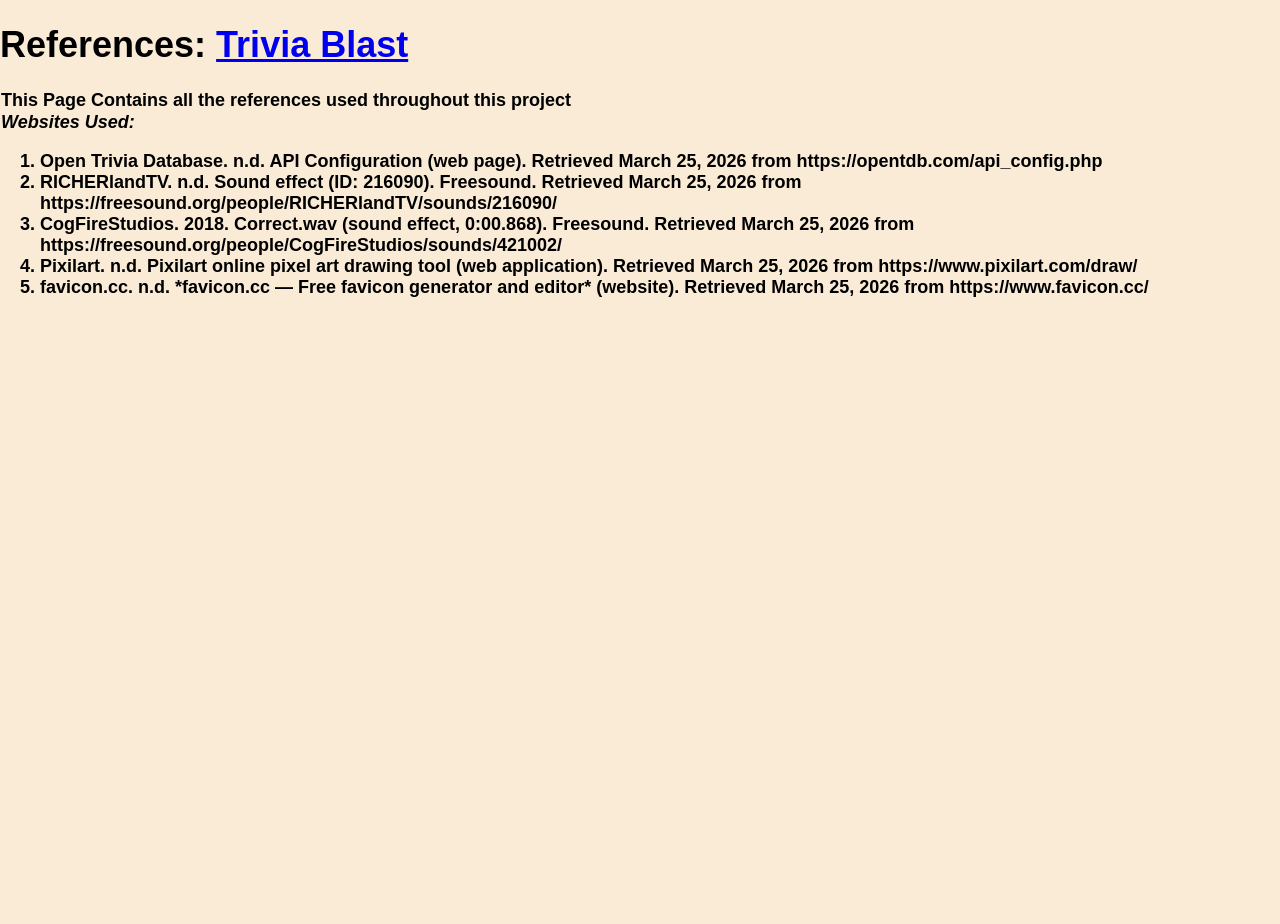
<file: references.html>
<!DOCTYPE html>
<html lang="en">
    <head>
        <meta charset="utf-8">
        <meta name="viewport" content="width=device-width, initial-scale=1">
        <link rel = "icon" href="Images/favicon_logo.ico" type="image/x-icon">
        <title>References For Trivia Blast</title>
        <link rel="stylesheet" href="style.css">
    </head>
    <body class="overall_page">
        <header>
            <h1>References: <a href="index.html">Trivia Blast</a></h1>
        </header>
        <div>
            <p>This Page Contains all the references used throughout this project</p>
        </div>
        <div>
            <p><b><i>Websites Used:</i></b></p>
            <div>
                <ol>
                    <li>Open Trivia Database. n.d. API Configuration (web page). Retrieved March 25, 2026 from https://opentdb.com/api_config.php</li>
                    <li>RICHERlandTV. n.d. Sound effect (ID: 216090). Freesound. Retrieved March 25, 2026 from https://freesound.org/people/RICHERlandTV/sounds/216090/</li>
                    <li>CogFireStudios. 2018. Correct.wav (sound effect, 0:00.868). Freesound. Retrieved March 25, 2026 from https://freesound.org/people/CogFireStudios/sounds/421002/</li>
                    <li>Pixilart. n.d. Pixilart online pixel art drawing tool (web application). Retrieved March 25, 2026 from https://www.pixilart.com/draw/</li>
                    <li>favicon.cc. n.d. *favicon.cc — Free favicon generator and editor* (website). Retrieved March 25, 2026 from https://www.favicon.cc/</li>
                </ol>
            </div>
        </div>
    </body>
</html>
</file>
<file: style.css>
.sr-only {
  position: absolute;
  width: 1px;
  height: 1px;
  padding: 0;
  margin: -1px;
  overflow: hidden;
  clip: rect(0, 0, 0, 0);
  border: 0;
}

.overall_page {
  background-color: antiquewhite;
  color: black;
  font-weight: bold;
  font-family: Arial, Helvetica, sans-serif;
  font-size: 18px;
  padding: 0;
  margin: 0;
  box-sizing: border-box;
  min-height: 100vh;
  overflow: hidden;
}

.title {
  display: block;
  margin: 0 auto;
  width: 300px;
  height: auto;
  max-width: 90%;
}

.title.title-animating {
  position: fixed;
  z-index: 100;
  transition: all 0.8s ease;
}

.btn {
  display: flex;
  flex-direction: column;
  justify-content: center;
  align-items: center;
  text-align: center;
  font-family: Arial, Helvetica, sans-serif;
  font-size: 24px;
  gap: 20px;
  min-height: 100vh;
}

#btn1 {
  width: 250px;
  height: 80px;
  color: white;
  background-color: #46178f;
  font-size: 40px;
  font-weight: bold;
  letter-spacing: 3px;
  border: none;
  border-radius: 12px;
  cursor: pointer;
  box-shadow: 0 4px 0 #2e0f5e;
  transition: transform 0.1s, box-shadow 0.1s;
}

.selector-container{
    display: flex;
    justify-content: center;
    align-items: center;
    gap: 15px;
    flex-wrap: wrap;
}

#category-select,
#difficulty-select {
    font-size: 18px;
    padding: 10px 16px;
    border: 2px solid #46178f;
    border-radius: 8px;
    background-color: white;
    color: #333;
    cursor: pointer;
    appearance: none;
    background-image: url("data:image/svg+xml,%3Csvg xmlns='http://www.w3.org/2000/svg' width='12' height='8'%3E%3Cpath d='M1 1l5 5 5-5' stroke='%2346178f' stroke-width='2' fill='none'/%3E%3C/svg%3E");
    background-repeat: no-repeat;
    background-position: right 12px center;
    padding-right: 36px;
}

#category-select:hover,
#difficulty-select:hover {
    border-color: #6b3fa0;
}

#category-select:focus,
#difficulty-select:focus {
    outline: none;
    border-color: #46178f;
    box-shadow: 0 0 0 3px rgba(70, 23, 143, 0.2);
}

/* Dakotas/Luke CSS for the actual game itself
-Score
-Lives
-Time Remaining
-Actual box of the questions being asked
*/


#game-container {
  height: 100vh;
  height: 100dvh;
  display: flex;
  flex-direction: column;
  overflow: hidden;
}

.game-top-bar {
  display: flex;
  align-items: center;
  justify-content: space-between;
  padding: 10px 20px;
  background-color: #46178f;
  color: white;
  font-size: 18px;
}

.top-bar-logo {
  height: 40px;
  width: auto;
  background-color: white;
  padding: 4px 8px;
  border-radius: 6px;
}

#timer-container {
  font-size: 24px;
  font-weight: bold;
  background-color: white;
  color: #333;
  border-radius: 50%;
  width: 50px;
  height: 50px;
  display: flex;
  align-items: center;
  justify-content: center;
  transition: color 0.3s, background-color 0.3s;
}

#timer-container.timer-warning {
  animation: timer-flash 0.5s ease-in-out infinite alternate;
}

@keyframes timer-flash {
  from { background-color: white; color: #dc3545; }
  to { background-color: #dc3545; color: white; }
}

.top-bar-btn {
  padding: 6px 14px;
  border: 2px solid white;
  border-radius: 6px;
  background: transparent;
  color: white;
  font-size: 14px;
  font-weight: bold;
  cursor: pointer;
}

.top-bar-btn:hover {
  background: rgba(255, 255, 255, 0.2);
}

.game-top-right {
  display: flex;
  align-items: center;
  gap: 20px;
  flex-shrink: 0;
}

#lives-container {
  display: flex;
  align-items: center;
  gap: 5px;
  width: 170px;
}

.heart {
  height: 20px;
  width: auto;
}

.question-banner {
  background-color: antiquewhite;
  text-align: center;
  padding: 30px 20px;
  flex: 1;
  display: flex;
  align-items: center;
  justify-content: center;
}

.question-banner h2 {
  font-size: 36px;
  line-height: 1.4;
  color: #333;
  margin: 0;
}

.answers {
  display: grid;
  grid-template-columns: 1fr 1fr;
  grid-template-rows: 1fr 1fr;
  gap: 10px;
  padding: 10px 20px;
  flex: 1;
  min-height: 0;
}

.answer-btn {
    background-color: #007bff;
    color: white;
    border: none;
    border-radius: 8px;
    cursor: pointer;
    font-size: 20px;
    font-weight: bold;
}

@media (hover: hover) {
  .answer-btn:hover {
      background-color: #4c9aee;
  }
  .answer-btn:focus{
      background-color: #4c9aee;
  }
}

.answer-btn {
    position: relative;
}

.key-hint {
    position: absolute;
    bottom: 6px;
    left: 50%;
    transform: translateX(-50%);
    font-size: 11px;
    opacity: 0.4;
    font-weight: normal;
}

.key-hint-light {
    display: block;
    font-size: 11px;
    opacity: 0.5;
    font-weight: normal;
    letter-spacing: 0;
}

#btn1:hover{
    background-color: #5a1db3;
}

#btn1:active {
    transform: translateY(2px);
    box-shadow: 0 2px 0 #2e0f5e;
}

#btn1:focus{
    background-color: #5a1db3;
}

p{
    margin: 1px;
}

#welcome-screen{
    margin: 15px;
    
}

h2{
    margin: 1px;
}

#game-over-container {
    display: flex;
    justify-content: center;
    align-items: center;
    min-height: 80vh;
}

.final-scores-container{
    display: flex;
    flex-direction: column;
    justify-content: center;
    align-items: center;
    padding: 40px 60px;
    background-color: white;
    border: 3px solid #46178f;
    border-radius: 16px;
    max-width: 500px;
    margin: 20px auto;
    gap: 8px;
    box-shadow: 0 8px 30px rgba(0, 0, 0, 0.15);
}

#restart-btn{
    width: 180px;
    height: 55px;
    color: white;
    background-color: #46178f;
    font-size: 22px;
    font-weight: bold;
    border: none;
    border-radius: 12px;
    cursor: pointer;
    margin-top: 15px;
    box-shadow: 0 4px 0 #2e0f5e;
    transition: transform 0.1s, box-shadow 0.1s;
}

#restart-btn:hover{
    background-color: #5a1db3;
}

#restart-btn:active {
    transform: translateY(2px);
    box-shadow: 0 2px 0 #2e0f5e;
}

#progress-container {
    display: flex;
    justify-content: center;
    gap: 6px;
}

.progress-dot {
    width: 16px;
    height: 16px;
    border-radius: 50%;
    background-color: #ccc;
    border: 2px solid #999;
    display: inline-block;
}

.progress-dot.correct {
    background-color: #28a745;
    border-color: #1e7e34;
}

.progress-dot.wrong {
    background-color: #dc3545;
    border-color: #bd2130;
}

#countdown-overlay {
  flex: 1;
  background-color: #46178f;
  display: flex;
  align-items: center;
  justify-content: center;
  font-size: 120px;
  color: white;
  font-weight: bold;
}

/* =============================================================
   Responsive Design: Tablet (max-width: 768px)
   ============================================================= */
@media (max-width: 768px) {
  .game-top-bar {
    padding: 8px 12px;
    font-size: 14px;
  }

  .top-bar-logo {
    height: 30px;
  }

  #timer-container {
    width: 40px;
    height: 40px;
    font-size: 18px;
  }

  .progress-dot {
    width: 12px;
    height: 12px;
  }

  #progress-container {
    gap: 4px;
  }

  .game-top-right {
    gap: 10px;
  }

  #lives-container {
    width: 130px;
  }

  .heart {
    height: 16px;
  }

  .question-banner h2 {
    font-size: 24px;
    padding: 10px;
  }

  .answer-btn {
    font-size: 16px;
  }

  .selector-container {
    flex-direction: column;
    gap: 10px;
  }

  .title {
    width: 250px;
  }

  #btn1 {
    width: 200px;
    height: 65px;
    font-size: 32px;
  }

  .final-scores-container {
    padding: 30px 40px;
    margin: 20px;
  }

  .key-hint,
  .key-hint-light {
    display: none;
  }
}

/* =============================================================
   Responsive Design: Mobile (max-width: 480px)
   ============================================================= */
@media (max-width: 480px) {
  .game-top-bar {
    padding: 6px 8px;
    font-size: 12px;
    flex-wrap: wrap;
    justify-content: center;
    gap: 6px;
  }

  .top-bar-logo {
    height: 24px;
  }

  #timer-container {
    width: 35px;
    height: 35px;
    font-size: 16px;
  }

  #progress-container {
    display: none;
  }

  .game-top-right {
    gap: 8px;
    font-size: 12px;
  }

  #lives-container {
    width: auto;
  }

  .heart {
    height: 14px;
  }

  .question-banner {
    padding: 15px 10px;
  }

  .question-banner h2 {
    font-size: 18px;
  }

  .answers {
    grid-template-columns: 1fr;
    grid-template-rows: repeat(4, 1fr);
    padding: 5px 10px;
    flex: 1;
    min-height: 0;
  }

  .answer-btn {
    font-size: 14px;
    padding: 8px;
    min-height: 0;
    overflow: hidden;
  }

  .question-banner {
    flex: 0 0 auto;
  }

  .btn {
    font-size: 18px;
    gap: 15px;
  }

  .title {
    width: 200px;
  }

  #btn1 {
    width: 180px;
    height: 60px;
    font-size: 28px;
  }

  #category-select,
  #difficulty-select {
    font-size: 14px;
    padding: 8px 12px;
    padding-right: 32px;
  }

  .final-scores-container {
    padding: 20px 25px;
    margin: 15px;
    font-size: 16px;
  }

  #countdown-overlay {
    font-size: 80px;
  }

  .top-bar-btn {
    padding: 4px 10px;
    font-size: 12px;
  }

  .key-hint,
  .key-hint-light {
    display: none;
  }
}
</file>
